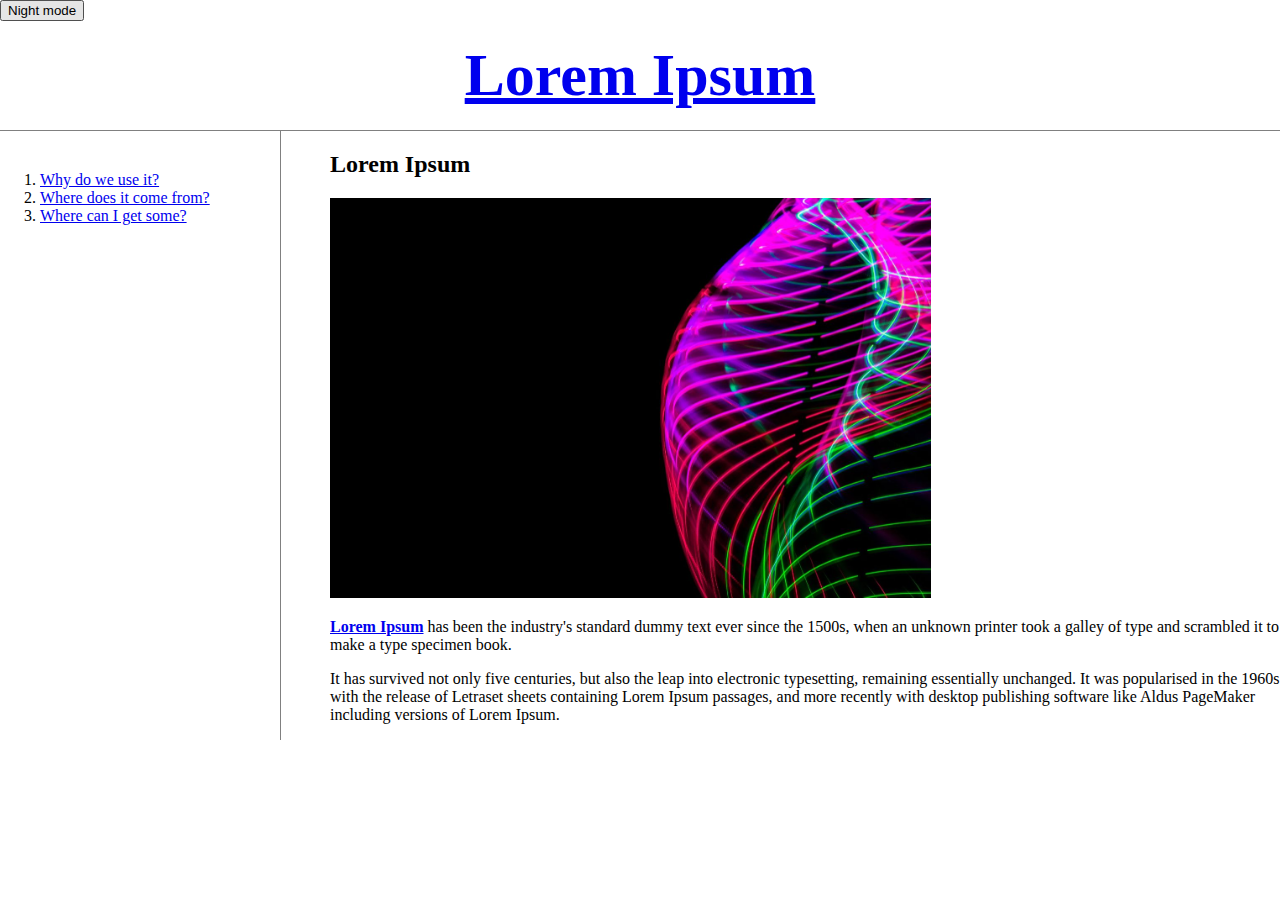
<file: index.html>
<!DOCTYPE html>
<html lang="ko" dir="ltr">

<head>
  <title>Lorem Ipsum</title>
  <meta charset="utf-8">
  <script src="color.js"></script>
  <link rel="stylesheet" href="style.css">
</head>

<body>
  <input type="button" value="Night mode" onclick="
nightDayHandler(this);
  ">
  <h1><a href="index.html">Lorem Ipsum</h1></a>

  <div id="grid">
    <ol>
      <li><a href="1.html">Why do we use it?</li></a>
      <li><a href="2.html">Where does it come from?</li></a>
      <li><a href="3.html">Where can I get some?</li></a>
    </ol>
    <div>
      <h2>Lorem Ipsum</h2>
      <img src="images/image1.jpg" height="400px">
      <p><b><a href="https://en.wikipedia.org/wiki/Lorem_ipsum" target="blank" title="From Wikipedia">Lorem Ipsum</b></a> has been the industry's standard dummy text ever since the 1500s, when an unknown printer took a galley of type and scrambled it
        to make a type specimen book. </p>
      <p>It has survived not only five centuries, but also the leap into electronic
        typesetting, remaining essentially unchanged. It was popularised in the 1960s with the release of Letraset sheets containing Lorem Ipsum passages, and more recently with desktop publishing software like Aldus PageMaker including versions of
        Lorem
        Ipsum.</p>
    </div>
  </div>


</body>

</html>
</file>
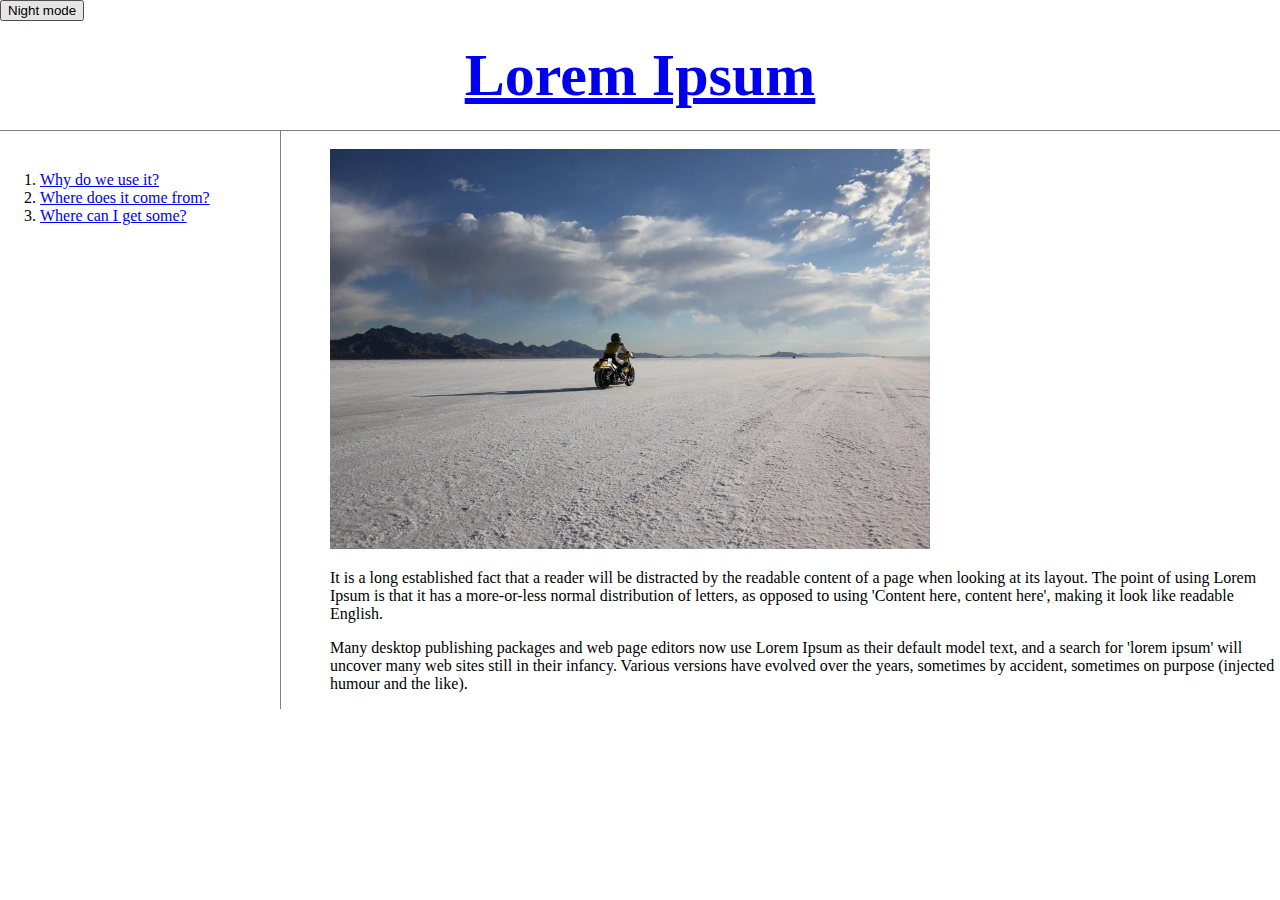
<file: 1.html>
<!DOCTYPE html>
<html lang="ko" dir="ltr">

<head>
  <title>Why do we use it?</title>
  <meta charset="utf-8">
  <script src="color.js"></script>
  <link rel="stylesheet" href="style.css">
</head>

<body>
  <input type="button" value="Night mode" onclick="
nightDayHandler(this);
  ">

  <h1><a href="index.html">Lorem Ipsum</h1></a>
  <div id="grid">
    <ol>
      <li><a href="1.html">Why do we use it?</li></a>
      <li><a href="2.html">Where does it come from?</li></a>
      <li><a href="3.html">Where can I get some?</li></a>
    </ol>
    <div><br>
      <img src="images/image2.jpg" height="400px">
      <p>It is a long established fact that a reader will be distracted by the readable content of a page when looking at its layout. The point of using Lorem Ipsum is that it has a more-or-less normal distribution of letters, as opposed to using
        'Content here, content here', making it look like readable English.</p>
      <p>Many desktop publishing packages and web page editors now use Lorem Ipsum as their default model text, and a search for 'lorem ipsum' will uncover many web sites still in their infancy. Various versions have evolved over the years, sometimes
        by
        accident, sometimes on purpose (injected humour and the like).</p>
    </div>
  </div>

</body>

</html>
</file>
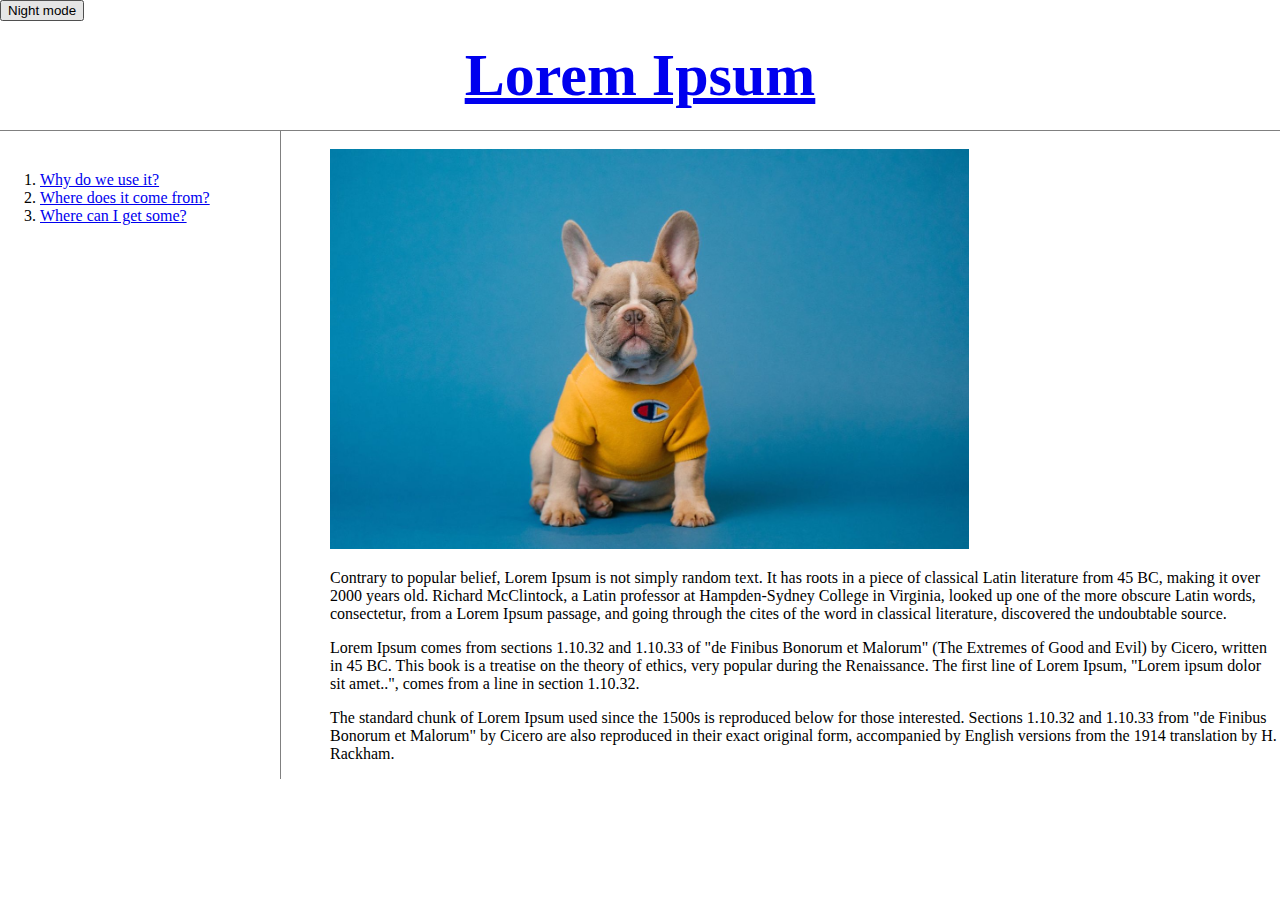
<file: 2.html>
<!DOCTYPE html>
<html lang="ko" dir="ltr">

<head>
  <title>Where does it come from?</title>
  <meta charset="utf-8">
  <script src="color.js"></script>
  <link rel="stylesheet" href="style.css">
</head>

<body>
  <input type="button" value="Night mode" onclick="
nightDayHandler(this);
  ">
  <h1><a href="index.html">Lorem Ipsum</h1></a>
  <div id="grid">
    <ol>
      <li><a href="1.html">Why do we use it?</li></a>
      <li><a href="2.html">Where does it come from?</li></a>
      <li><a href="3.html">Where can I get some?</li></a>
    </ol>
    <div><br>
      <img src="images/image3.jpg" height="400px">
      <p>Contrary to popular belief, Lorem Ipsum is not simply random text. It has roots in a piece of classical Latin literature from 45 BC, making it over 2000 years old. Richard McClintock, a Latin professor at Hampden-Sydney College in Virginia,
        looked up one of the more obscure Latin words, consectetur, from a Lorem Ipsum passage, and going through the cites of the word in classical literature, discovered the undoubtable source.</p>
      <p>Lorem Ipsum comes from sections 1.10.32 and 1.10.33 of "de Finibus Bonorum et Malorum" (The Extremes of Good and Evil) by Cicero, written in 45 BC. This book is a treatise on the theory of ethics, very popular during the Renaissance. The
        first
        line of Lorem Ipsum, "Lorem ipsum dolor sit amet..", comes from a line in section 1.10.32.</p>

      <p>The standard chunk of Lorem Ipsum used since the 1500s is reproduced below for those interested. Sections 1.10.32 and 1.10.33 from "de Finibus Bonorum et Malorum" by Cicero are also reproduced in their exact original form, accompanied by
        English
        versions from the 1914 translation by H. Rackham.</p>
    </div>
  </div>

</body>

</html>
</file>
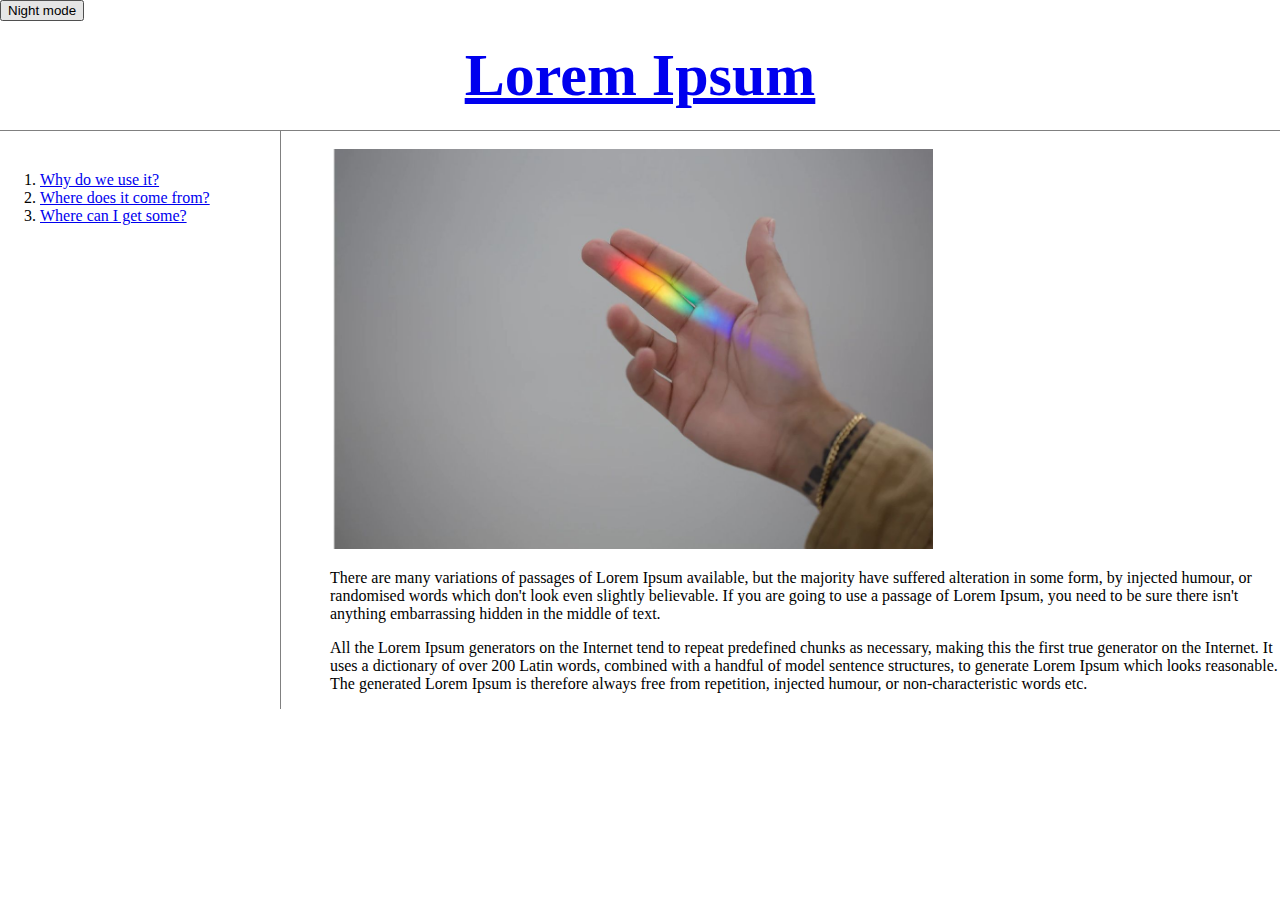
<file: 3.html>
<!DOCTYPE html>
<html lang="ko" dir="ltr">

<head>
  <title>Where can I get some?</title>
  <meta charset="utf-8">
  <script src="color.js"></script>
  <link rel="stylesheet" href="style.css">
</head>

<body>
  <input type="button" value="Night mode" onclick="
nightDayHandler(this);
  ">

  <h1><a href="index.html">Lorem Ipsum</h1></a>
  <div id="grid">
    <ol>
      <li><a href="1.html">Why do we use it?</li></a>
      <li><a href="2.html">Where does it come from?</li></a>
      <li><a href="3.html">Where can I get some?</li></a>
    </ol>
    <div><br>
      <img src="images/image4.jpg" height="400px">
      <p>There are many variations of passages of Lorem Ipsum available, but the majority have suffered alteration in some form, by injected humour, or randomised words which don't look even slightly believable. If you are going to use a passage of
        Lorem
        Ipsum, you need to be sure there isn't anything embarrassing hidden in the middle of text.</p>
      <p>All the Lorem Ipsum generators on the Internet tend to repeat predefined chunks as necessary, making this the first true generator on the Internet. It uses a dictionary of over 200 Latin words, combined with a handful of model sentence
        structures, to generate Lorem Ipsum which looks reasonable. The generated Lorem Ipsum is therefore always free from repetition, injected humour, or non-characteristic words etc.</p>
    </div>
  </div>
</body>

</html>
</file>
<file: style.css>
body {
  margin: 0;
}


h1 {
  font-size: 60px;
  text-align: center;
  border-bottom: 1px solid gray;
  margin: 0px;
  padding: 20px;
}

#grid ol {
  border-right: 1px solid gray;
  width: 200px;
  margin: 0;
  padding: 40px;
}

#grid {
  display: grid;
  grid-template-columns: 330px 1fr;
}

@media(max-width:800px) {
  #grid {
    display: block;
  }

  #grid ol {
    border-right: none;
  }

  h1 {
    border-bottom: none;
  }
}
</file>
